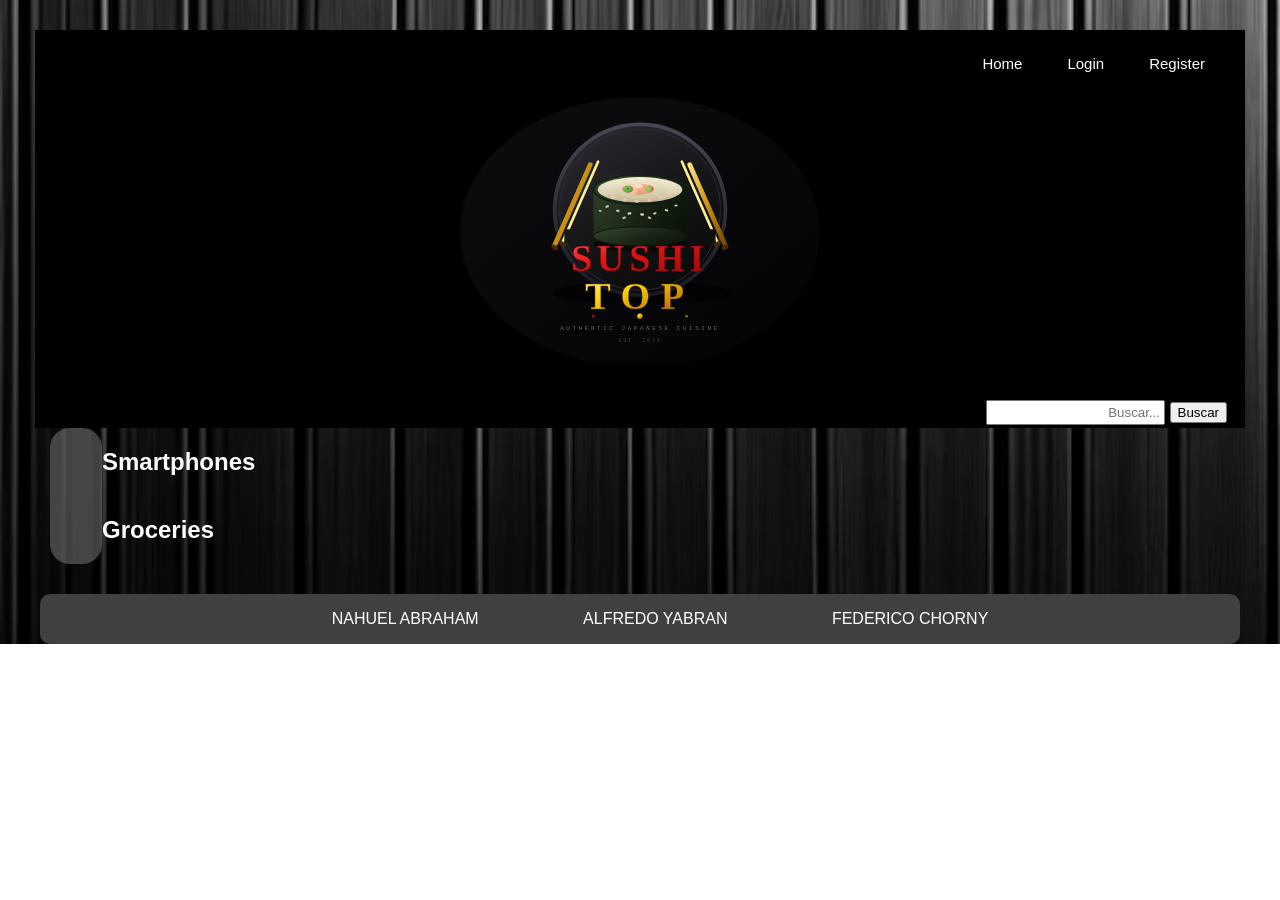
<file: index.html>
<!DOCTYPE html>
<html lang="es">
<head>
    <meta charset="UTF-8">
    <meta name="viewport" content="width=device-width, initial-scale=1.0">
    <title>SushiTop</title>
    <link rel="stylesheet" href="css/style.css">
</head>
<body>

  <header class="container">
    <div class="sushi-top"></div>
    <nav class="auth">
      <ul>
        <li><a href="index.html">Home</a></li>
        <li class="sinEmail"><a href="login.html">Login</a></li>
        <li class="sinEmail"><a href="register.html">Register</a></li>
      </ul>
    </nav>
    <div class="conEmail">
      <p class="saludo"></p>
      <p class="logOut">Logout</p>
    </div>
    <div class="logo">
          <a href="index.html"><img src="img/logo.svg" alt="SushiTop logo"></a>
    </div>
    <div class="searchbar">
      <form id="searchForm" class="searchbarform">
            <input type="text" id="searchbar" name="buscar" class="searchbar" placeholder="Buscar...">
            <button type="submit" class="indbutton buttonsearch">Buscar</button>
      </form>
    </div>
  </header>
  <div class="categorysec">
 <main class="mainCategory">
          <aside class="categorynav">
            <ul class="categoryul">
            </ul>
          </aside>

<div>
  <h2>Smartphones</h2>
<section id="productos" class="products">
</section>
  <h2>Groceries</h2>
  <section id="masVendidos" class="products">
  </section>
  </div>
  </main>
  </div>

<footer class="footer">
  <ul class="footer-ul">
    <li class="footer-li">NAHUEL ABRAHAM </li>
    <li class="footer-li">ALFREDO YABRAN </li>
    <li class="footer-li">FEDERICO CHORNY</li>
  </ul>
</footer>

    <script src="./js/index.js"></script>
    <script src="./js/saludo.js"></script>
    <script src="./js/logout.js"></script>

</body>



</html>
</file>
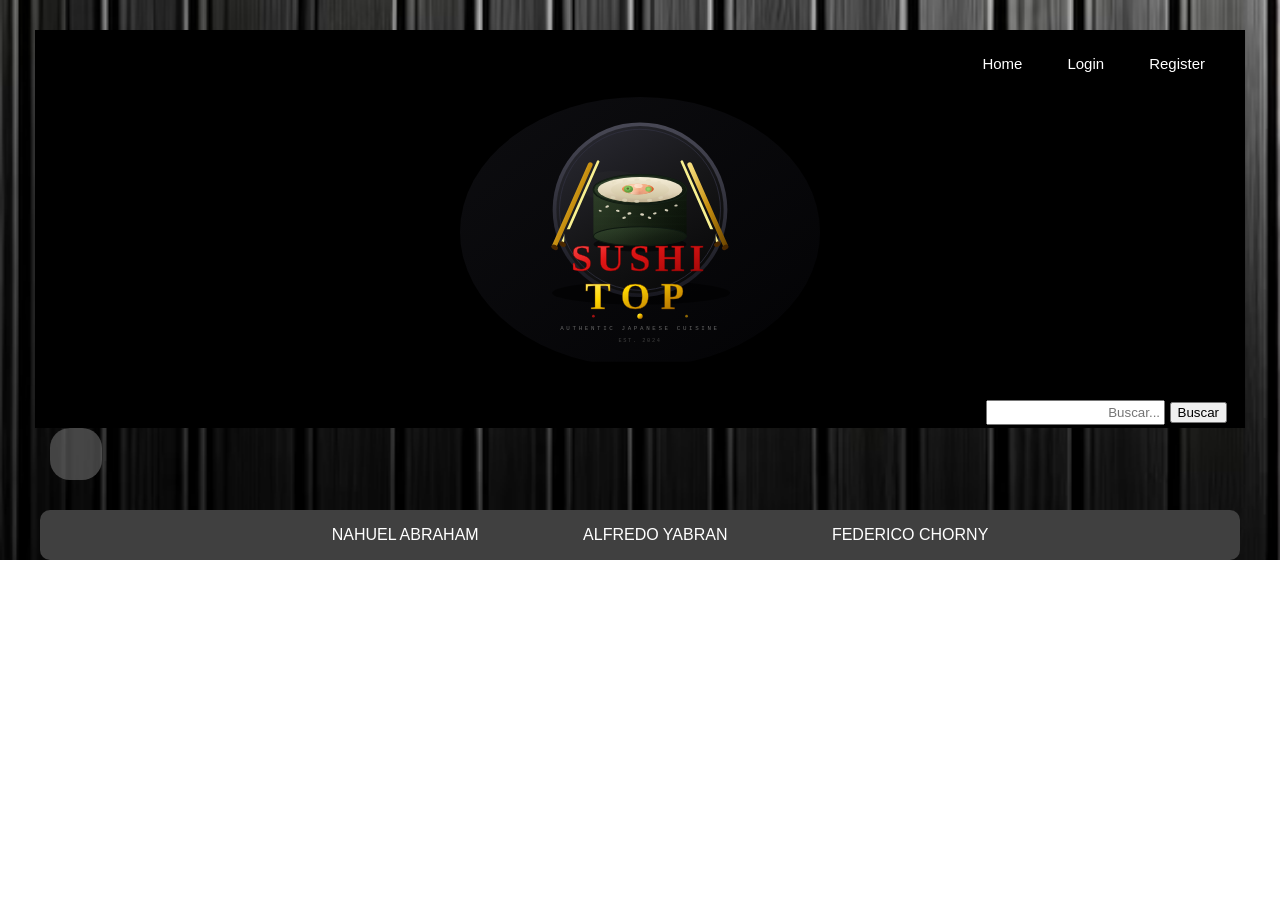
<file: category.html>
<!DOCTYPE html>
<html lang="es">
<head>
    <meta charset="UTF-8">
    <meta name="viewport" content="width=device-width, initial-scale=1.0">
    <title>SushiTop</title>
    <link rel="stylesheet" href="css/style.css">
</head>
<body>

  <header class="container">
    <div class="sushi-top"></div>
    <nav class="auth">
      <ul>
        <li><a href="index.html">Home</a></li>
        <li class="sinEmail"><a href="login.html">Login</a></li>
        <li class="sinEmail"><a href="register.html">Register</a></li>
      </ul>
    </nav>
    <div class="conEmail">
      <p class="saludo"></p>
      <p class="logOut">Logout</p>
    </div>
    <div class="logo">
          <a href="index.html" title="SushiTop Home"><img src="img/logo.svg" alt="SushiTop Logo"></a>
    </div>
    <div class="searchbar">
      <form id="searchForm" class="searchbarform">
            <input type="text" id="searchbar" name="buscar" class="searchbar" placeholder="Buscar...">
            <button type="submit" class="indbutton buttonsearch">Buscar</button>
      </form>
    </div>
  </header>
  <div class="categorysec">
 <main class="mainCategory">
          <aside class="categorynav">
            <ul class="categoryul">
            </ul>
          </aside>

<div>
<h2 id="categoriaTitulo"></h2>
<section class="products">
  </section>
</div>
</main>
</div>

<footer class="footer">
  <ul class="footer-ul">
    <li class="footer-li">NAHUEL ABRAHAM </li>
    <li class="footer-li">ALFREDO YABRAN </li>
    <li class="footer-li">FEDERICO CHORNY</li>
  </ul>

</footer>

<script src="./js/category.js"></script>
<script src="./js/saludo.js"></script>
<script src="./js/logout.js"></script>

</body>
</html>
</file>
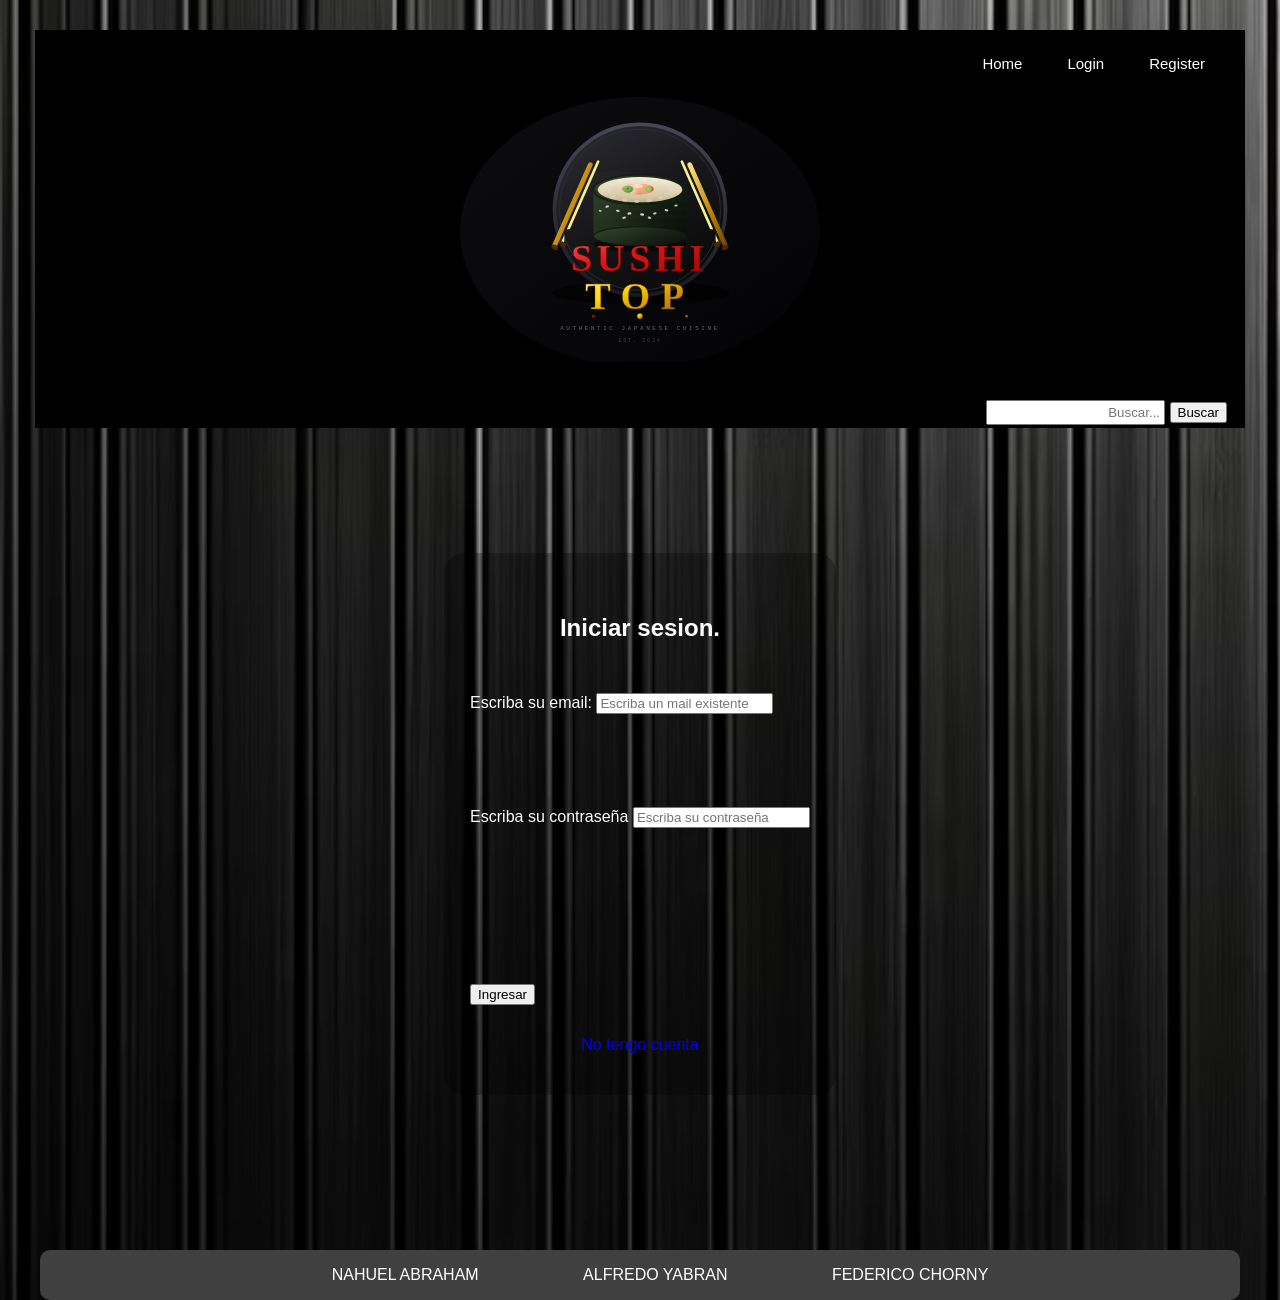
<file: login.html>
<!DOCTYPE html>
<html lang="en">
<head>
    <meta charset="UTF-8">
    <meta name="viewport" content="width=device-width, initial-scale=1.0">
    <title>SushiTop</title>
    <link rel="stylesheet" href="css/style.css">
</head>
<body>

  <header class="container">
    <div class="sushi-top"></div>
    <nav class="auth">
      <ul>
        <li><a href="index.html">Home</a></li>
        <li class="sinEmail"><a href="login.html">Login</a></li>
        <li class="sinEmail"><a href="register.html">Register</a></li>
      </ul>
    </nav>
    <div class="conEmail">
      <p class="saludo"></p>
      <p class="logOut">Logout</p>
    </div>
    <div class="logo">
          <a href="index.html" title="SushiTop Home"><img src="img/logo.svg" alt="SushiTop Logo"></a>
    </div>
    <div class="searchbar">
      <form id="searchForm" class="searchbarform">
            <input type="text" id="searchbar" name="buscar" class="searchbar" placeholder="Buscar...">
            <button type="submit" class="indbutton buttonsearch">Buscar</button>
      </form>
    </div>
</header>
<section class="usersec">
    <form action="./index.html" method="get" class="form_user loginForm" novalidate>
        <h1>Iniciar sesion.</h1>

        <div>
            <label for="email">Escriba su email:</label>
            <input class="inputregi email" type="email" name="email" placeholder="Escriba un mail existente">
        </div>
        <p class="errorlogin errorEmail"></p>

        <div>
            <label for="contraseña">Escriba su contraseña</label>
            <input class="inputregi contraseña" type="password" name="contraseña" placeholder="Escriba su contraseña">
        </div>
        <p class="errorlogin errorPassword"></p>
        <p class="errorlogin errorLogin"></p>

        <div>
            <button class="buttonregi" type="submit">Ingresar</button>
        </div>
        
        <a href="./register.html" class="acolor">No tengo cuenta</a>
    </form>
 </section>
<footer class="footer">
  <ul class="footer-ul">
    <li class="footer-li">NAHUEL ABRAHAM </li>
    <li class="footer-li">ALFREDO YABRAN </li>
    <li class="footer-li">FEDERICO CHORNY</li>
  </ul>
    
</footer>

<script src="./js/login.js"></script>
<script src="./js/saludo.js"></script>
<script src="./js/logout.js"></script>
</body>
</html>
</file>
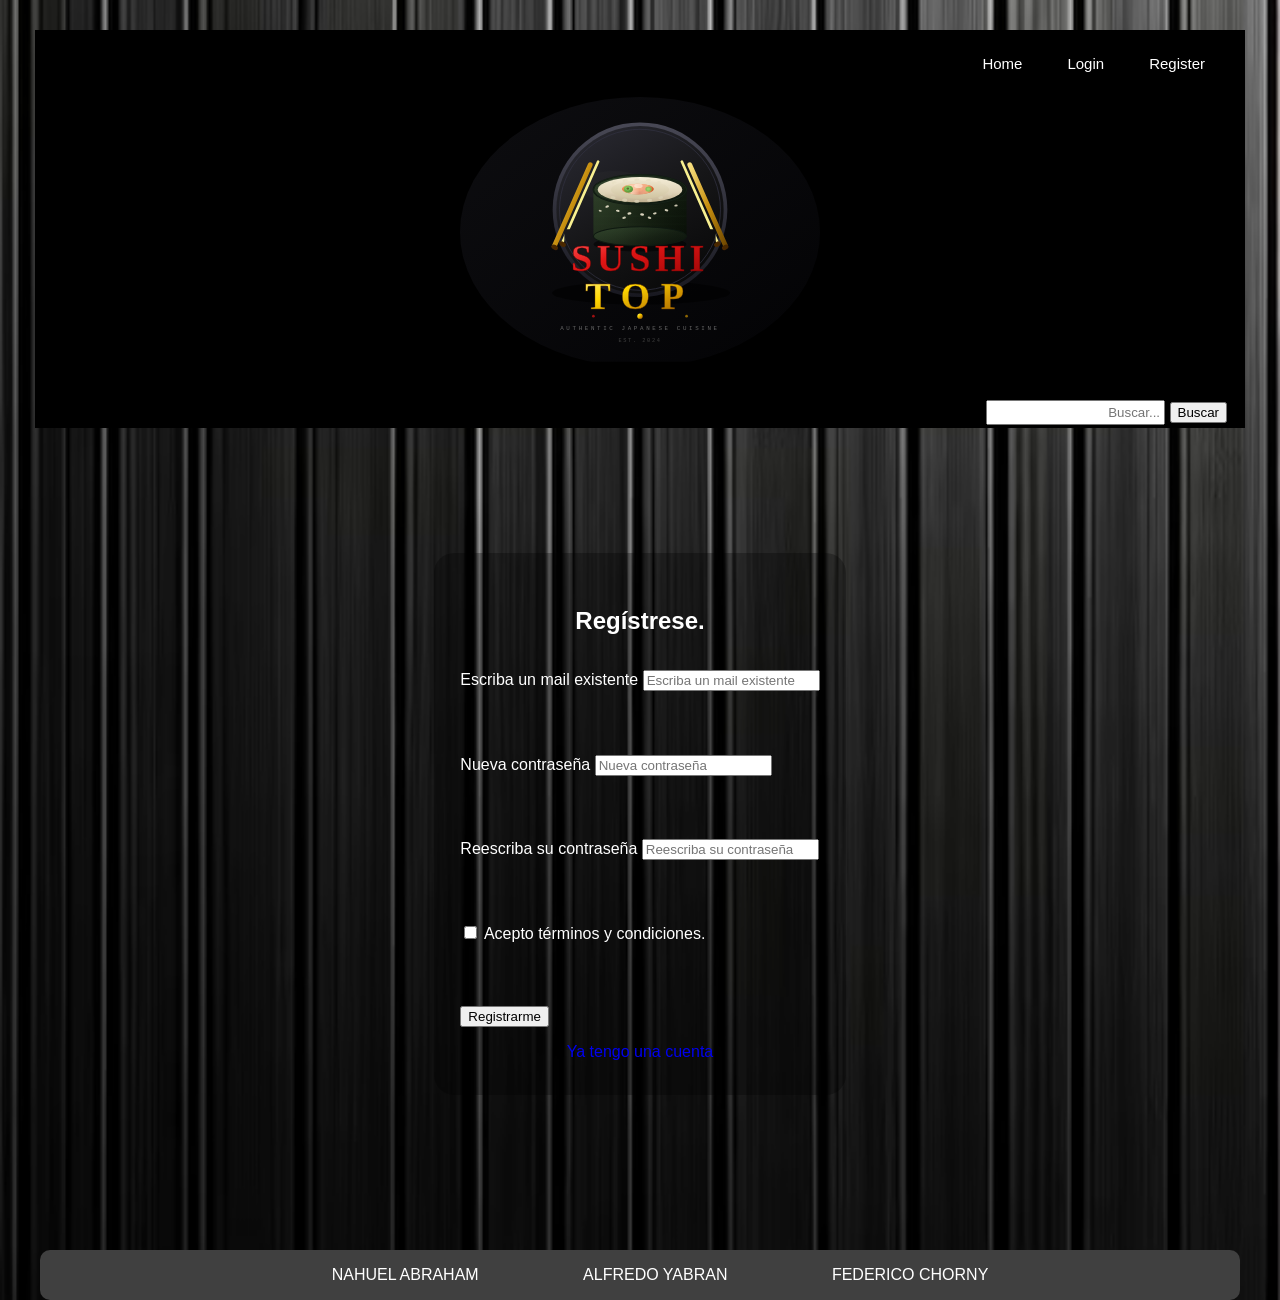
<file: register.html>
<!DOCTYPE html>
<html lang="en">
<head>
    <meta charset="UTF-8">
    <meta name="viewport" content="width=device-width, initial-scale=1.0">
    <title>SushiTop</title>
    <link rel="stylesheet" href="css/style.css">
</head>
<body>

  <header class="container">
    <div class="sushi-top"></div>
    <nav class="auth">
      <ul>
        <li><a href="index.html">Home</a></li>
        <li class="sinEmail"><a href="login.html">Login</a></li>
        <li class="sinEmail"><a href="register.html">Register</a></li>
      </ul>
    </nav>
    <div class="conEmail">
      <p class="saludo"></p>
      <p class="logOut">Logout</p>
    </div>
    <div class="logo">
          <a href="index.html" title="Home"><img src="img/logo.svg" alt=""></a>
    </div>
    <div class="searchbar">
      <form id="searchForm" class="searchbarform">
            <input type="text" id="searchbar" name="buscar" class="searchbar" placeholder="Buscar...">
            <button type="submit" class="indbutton buttonsearch">Buscar</button>
      </form>
    </div>
</header>
  <section class="usersec">
    <form action="./login.html" method="get" class="form_user registerForm">
        <h1>Regístrese.</h1>

        <div>
            <label for="regEmail">Escriba un mail existente</label>
            <input class="inputregi regEmail" id="regEmail" type="email" name="email" placeholder="Escriba un mail existente">
        </div>
        <p class="errorlogin errorEmail"></p>

        <div>
            <label for="regPassword">Nueva contraseña</label>
            <input class="inputregi regPassword" id="regPassword" type="password" name="password" placeholder="Nueva contraseña">
        </div>
        <p class="errorlogin errorPassword"></p>

        <div>
            <label for="regPassword2">Reescriba su contraseña</label>
            <input class="inputregi regPassword2" id="regPassword2" type="password" name="password2" placeholder="Reescriba su contraseña">
        </div>
        <p class="errorlogin errorPassword2"></p>

        <div>
            <input type="checkbox" class="regTerms" id="regTerms" name="terms">
            <label for="regTerms">Acepto términos y condiciones.</label>
        </div>
        <p class="errorlogin errorTerms"></p>

        <div>
            <button class="buttonregi" type="submit">Registrarme</button>
        </div>

        <a href="./login.html" class="acolor">Ya tengo una cuenta</a>
    </form>
</section>
    
<footer class="footer">
  <ul class="footer-ul">
    <li class="footer-li">NAHUEL ABRAHAM </li>
    <li class="footer-li">ALFREDO YABRAN </li>
    <li class="footer-li">FEDERICO CHORNY</li>
  </ul>
    
</footer>

<script src="./js/register.js"></script>
<script src="./js/saludo.js"></script>
<script src="./js/logout.js"></script>
</body>
</html>
</file>
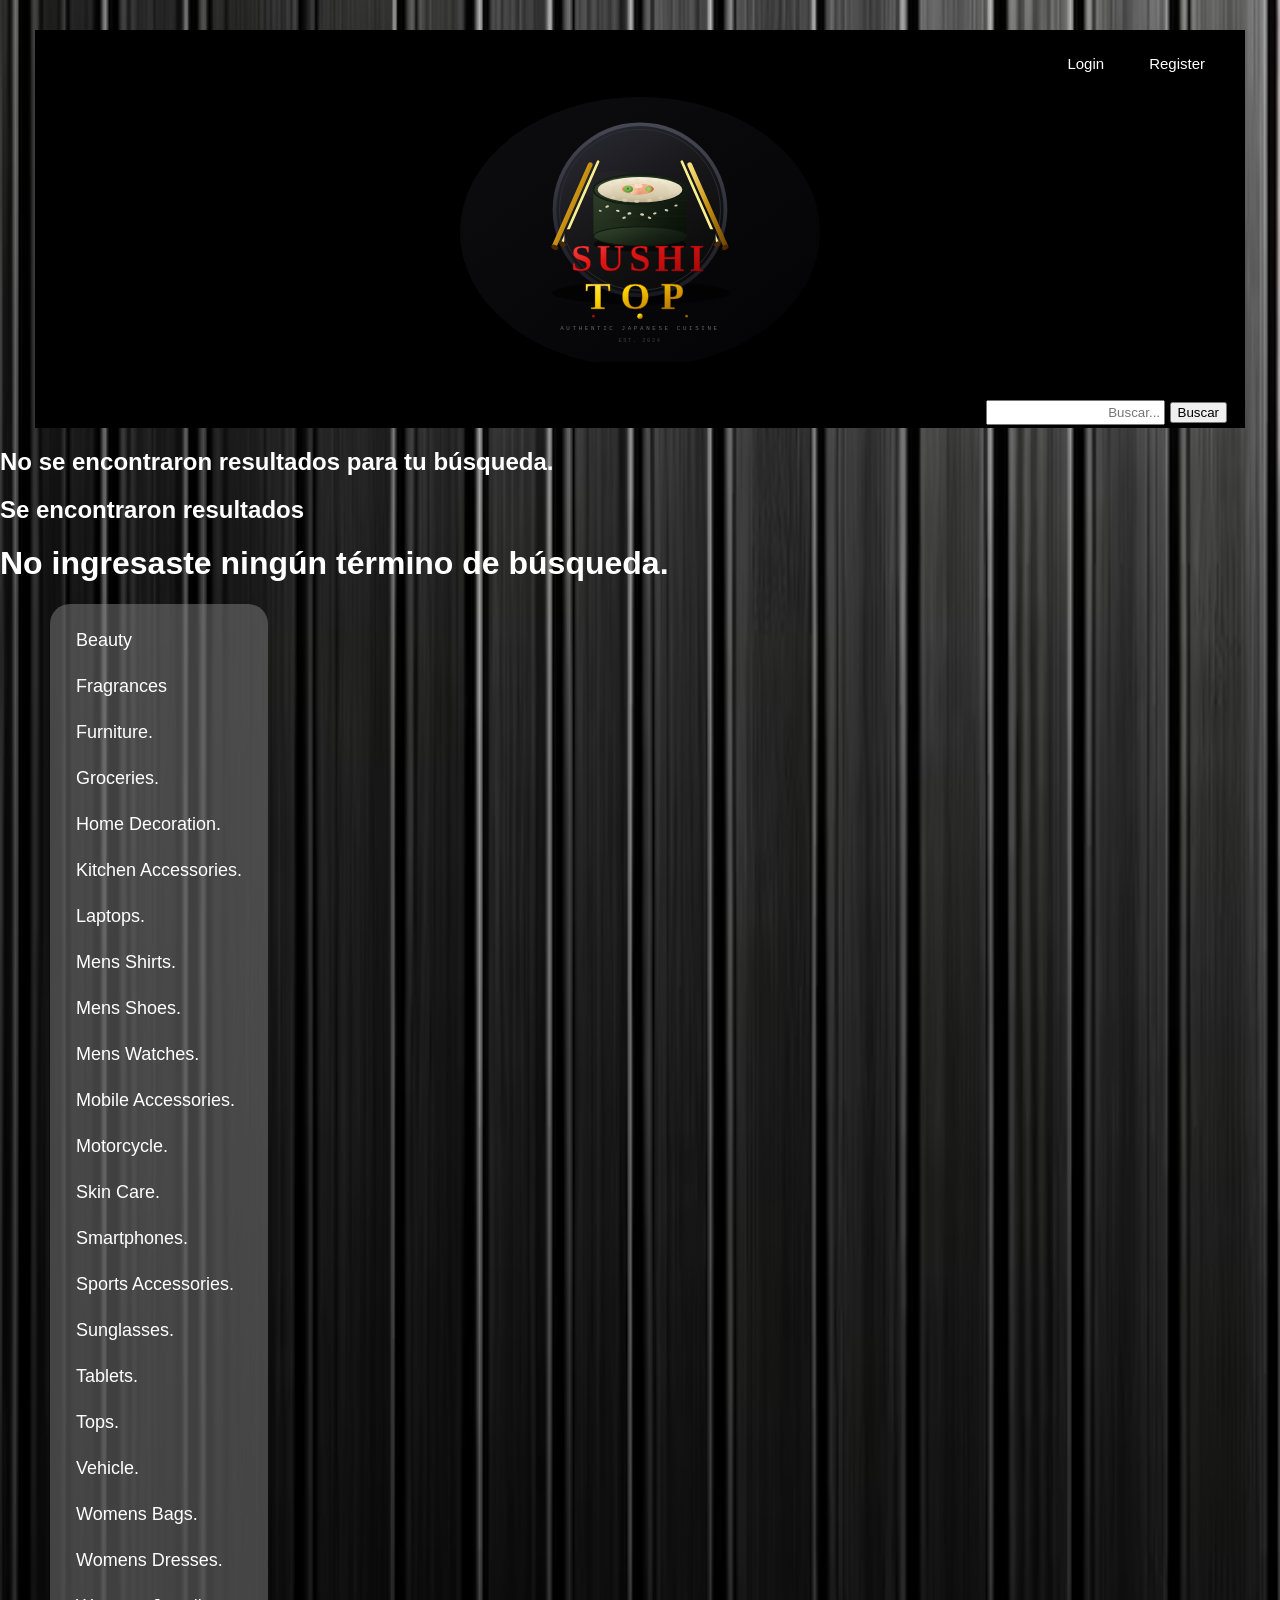
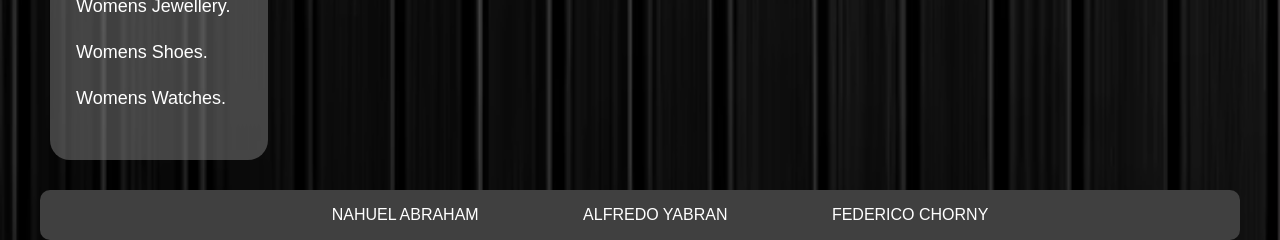
<file: search-result.html>
<!DOCTYPE html>
<html lang="en">
<head>
    <meta charset="UTF-8">
    <meta name="viewport" content="width=device-width, initial-scale=1.0">
    <title>SushiTop</title>
    <link rel="stylesheet" href="css/style.css">
</head>
<body>
<header class="container">
    <div class="sushi-top"></div>
        </div>
    <nav class="auth sinEmail">
      <ul>
        <li><a href="login.html">Login</a></li>
        <li><a href="register.html">Register</a></li>
      </ul>
    </nav>
    <div class="conEmail">
      <p class="saludo"></p>
      <p class="logOut">Logout</p>
    </div>
    <div class="logo">
          <a href="index.html" title="SushiTop Home"><img src="img/logo.svg" alt="SushiTop logo"></a>
    </div>
    <div class="searchbar">
      <form id="searchForm" action="./search-result.html" method="get" class="searchbarform">
            <input type="text" id="searchbar" name="buscar" class="searchbar" placeholder="Buscar...">
            <button type="submit" class="indbutton buttonsearch">Buscar</button>
      </form>
</header>
    <div class="indexbody">
         <h2 class="sin_resultados">No se encontraron resultados para tu búsqueda.</h2>
         <h2 class="sin_resultados">Se encontraron resultados </h2>
         <h1 class="hcate">"Resultados de búsqueda"</h1>

 </header>
  <div class="categorysec">
 <main class="mainCategory">
          <aside class="categorynav">
            <ul class="categoryul">
                <li class="categorili"><a href="./category.html" class="categorya">Beauty</a></li>
                <li class="categorili"><a href="./category.html" class="categorya" >Fragrances</a></li>
                <li class="categorili"><a href="./category.html" class="categorya">Furniture.</a></li>
                <li class="categorili"><a href="./category.html" class="categorya"> Groceries.</a></li>
                <li class="categorili"><a href="./category.html" class="categorya"> Home Decoration.</a></li>
                <li class="categorili"><a href="./category.html" class="categorya"> Kitchen Accessories.</a></li>
                <li class="categorili"><a href="./category.html" class="categorya"> Laptops.</a></li>
                <li class="categorili"><a href="./category.html" class="categorya"> Mens Shirts.</a></li>
                <li class="categorili"><a href="./category.html" class="categorya"> Mens Shoes.</a></li>
                <li class="categorili"><a href="./category.html" class="categorya"> Mens Watches.</a></li>
                <li class="categorili"><a href="./category.html" class="categorya"> Mobile Accessories.</a></li>
                <li class="categorili"><a href="./category.html" class="categorya"> Motorcycle.</a></li>
                <li class="categorili"><a href="./category.html" class="categorya"> Skin Care.</a></li>
                <li class="categorili"><a href="./category.html" class="categorya"> Smartphones.</a></li>
                <li class="categorili"><a href="./category.html" class="categorya"> Sports Accessories.</a></li>
                <li class="categorili"><a href="./category.html" class="categorya"> Sunglasses.</a></li>
                <li class="categorili"><a href="./category.html" class="categorya"> Tablets.</a></li>
                <li class="categorili"><a href="./category.html" class="categorya"> Tops.</a></li>
                <li class="categorili"><a href="./category.html" class="categorya"> Vehicle.</a></li>
                <li class="categorili"><a href="./category.html" class="categorya"> Womens Bags.</a></li>
                <li class="categorili"><a href="./category.html" class="categorya"> Womens Dresses.</a></li>
                <li class="categorili"><a href="./category.html" class="categorya"> Womens Jewellery.</a></li>
                <li class="categorili"><a href="./category.html" class="categorya"> Womens Shoes.</a></li>
                <li class="categorili"><a href="./category.html" class="categorya"> Womens Watches.</a></li>
            </ul>
          </aside>

<div>
<section class="products">
  </section>

  </main>


<footer class="footer">
  <ul class="footer-ul">
    <li class="footer-li">NAHUEL ABRAHAM </li>
    <li class="footer-li">ALFREDO YABRAN </li>
    <li class="footer-li">FEDERICO CHORNY</li>
  </ul>

</footer>

  <script src="./JS/search-result.js"></script>
  
</body>
</html>
</file>
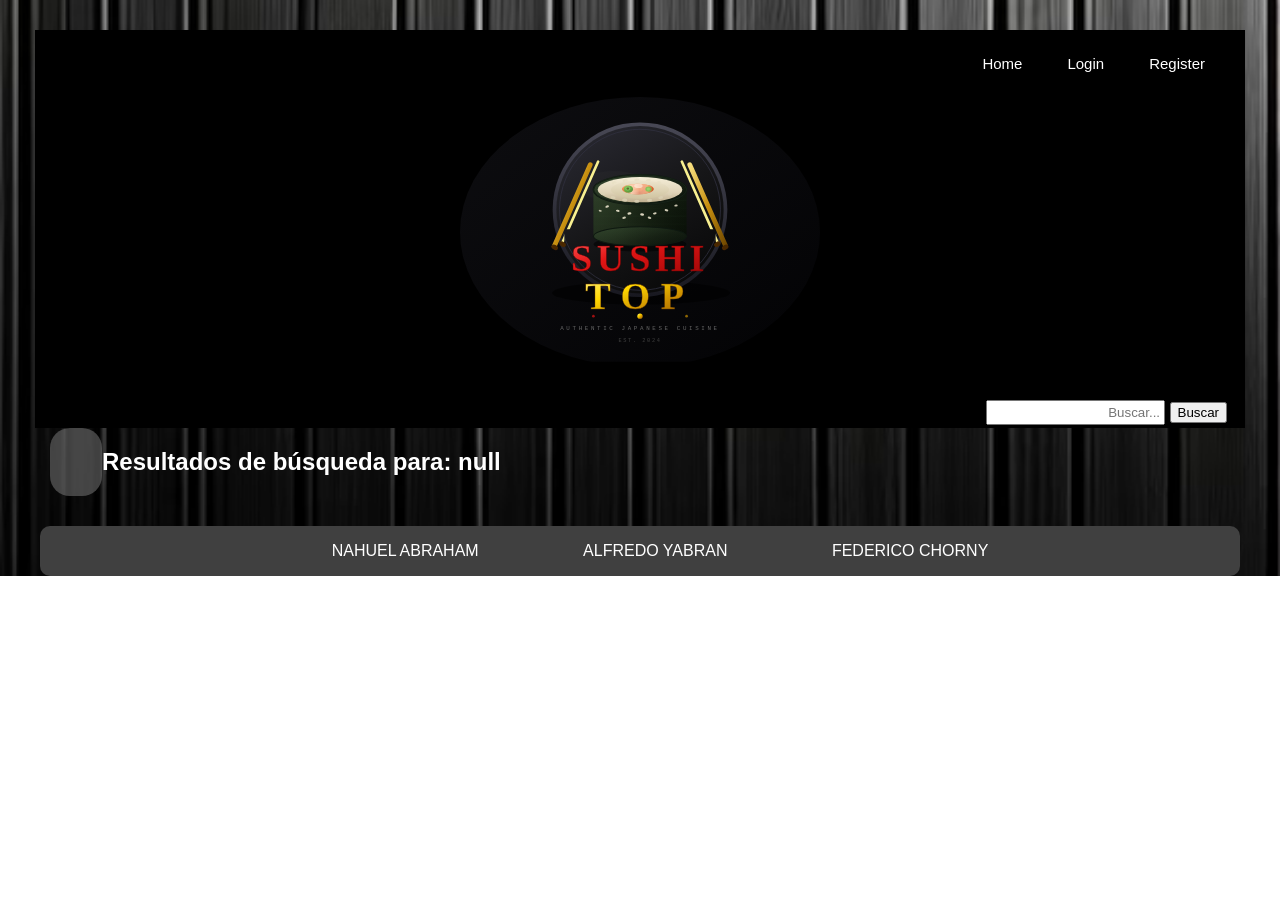
<file: search-results.html>
<!DOCTYPE html>
<html lang="en">

<head>
<meta charset="UTF-8">
<meta name="viewport" content="width=device-width, initial-scale=1.0">
<title>SushiTop</title>
<link rel="stylesheet" href="css/style.css">
</head>

<body>

<header class="container">
<div class="sushi-top"></div>

<nav class="auth">
<ul>
<li><a href="index.html">Home</a></li>
<li class="sinEmail"><a href="login.html">Login</a></li>
<li class="sinEmail"><a href="register.html">Register</a></li>
</ul>
</nav>

<div class="conEmail">
<p class="saludo"></p>
<p class="logOut">Logout</p>
</div>

<div class="logo">
<a href="index.html" title="SushiTop Home"><img src="img/logo.svg" alt="SushiTop Logo"></a>
</div>

<div class="searchbar">
<form id="searchForm" class="searchbarform">
<input type="text" id="searchbar" name="buscar" class="searchbar" placeholder="Buscar...">
<button type="submit" class="indbutton buttonsearch">Buscar</button>
</form>
</div>
</header>

<div class="categorysec">
<main class="mainCategory">
<aside class="categorynav">
<ul class="categoryul">
</ul>
</aside>

<div>
<h2 id="resultadoTitulo"></h2>
<section class="products">
</section>
</div>
</main>
</div>

<footer class="footer">
<ul class="footer-ul">
<li class="footer-li">NAHUEL ABRAHAM </li>
<li class="footer-li">ALFREDO YABRAN </li>
<li class="footer-li">FEDERICO CHORNY</li>
</ul>
</footer>

<script src="./js/search-results.js"></script>
<script src="./js/saludo.js"></script>
<script src="./js/logout.js"></script>

</body>

</html>
</file>
<file: css/style.css>
/* Index */

html, body {
  width: 100%;
  min-width: 0;
  margin: 0;
}

body {
  font-family: Arial, Helvetica, sans-serif;
  background-image: url('../img/elegante-fondo-madera-negra-texturas.avif');
  background-repeat: no-repeat;
  background-size: 100% 100%;
  color: rgb(255, 255, 255);
}

ul, ol {
  list-style: none;
}

img {
  display: block;
  width: 100%;
}

img {
  display: flex;
  width: 100%;
}

a {
  text-decoration: none;
}


/* container */

.container {
    width: 100%;
    max-width: 1180px;
    margin: 0 auto;
    padding: 0 15px;
}

.mainCategory {
    display: flex;
    width: 100%;
    max-width: 1180px;
    margin: 0 auto;
    padding: 0 15px;
}


/* HEADER */

header {
  padding-top: 20px;
  background-color: #000000;
}

.sushi-top {
  text-align: right;
  margin-bottom: 30px;
}

.logo {
  display: flex;
  justify-content: center;
  margin-bottom: 30px;
}

.logo img {
  width: 360px;
  border-radius: 50%;
}

.auth {
  font-size: 12px;
  color: #000000;
  margin-left: 10px;
  display: flex;
  justify-content: right;
  padding: 25px;
}

.auth ul {
  margin: 0;
  padding: 0;
  display: flex;
}

.auth li {
  margin-left: 45px;
}

.auth a {
  font-size: 15px;
  color: #ffffff;
  display: flex;
  justify-content: right;
}

.searchbar {
  text-align: right;
  padding: 3px;
}

/* Estado de login (sinEmail / conEmail) */

.conEmail {
  display: none;
  text-align: right;
  padding: 25px;
  color: #ffffff;
}

.saludo {
  font-size: 15px;
  margin-bottom: 6px;
}

.logOut {
  font-size: 15px;
  cursor: pointer;
  text-decoration: underline;
}

/* Category */

.categorynav {
    background-color: rgba(128, 128, 128, 0.5);
    border-radius: 20px;
    font-family: Arial, Helvetica, sans-serif;
    display: flex;
    flex-direction: column;
    padding: 26px;
}

.categoryul {
    display: flex;
    flex-direction: column;
    list-style: none;
    padding: 0;
    margin: 0;
}

.categorili {
    margin-bottom: 25px;
}

.categorynav a {
    color: #ffffff;
    font-size: 18px;
    align-items: center;
}

.categorylist {
    justify-content: space-around;
}


/* Product */

.products {
  display: flex;
  flex-wrap: wrap;
  justify-content: space-between;
}

.card {
  width: 450px;
  padding: 1%;
}

.card img {
  height: 75%;
}

.card h2 {
  font-size: 18px;
  color: #ffffff;
  margin: 10px 0;
  text-align: center;
}

.card p {
  font-size: 13px;
  margin-bottom: 10px;
}

.btn {
  background: #444;
  color: white;
  padding: 8px 12px;
  font-size: 12px;
}

.divcate {
  width: 300px;
  background: rgba(0,0,0,0.45);
  border-radius: 12px;
  padding: 12px;
  box-sizing: border-box;
  margin-bottom: 18px;
}

.divcate .produim {
  height: 160px;
  width: 100%;
  object-fit: contain;
  border-radius: 8px;
  display: block;
}

.produtit {
  font-weight: 700;
  font-size: 16px;
  color: #ffffff;
  margin: 8px 0 6px 0;
  text-align: center;
}

.produdes {
  font-size: 13px;
  color: #dddddd;
  margin-bottom: 8px;
}

.produprec {
  color: burlywood;
  font-weight: 700;
  margin-bottom: 8px;
}

.produinfo {
  background: #444;
  color: white;
  padding: 6px 10px;
  font-size: 13px;
  border-radius: 8px;
  display: inline-block;
  text-decoration: none;
}

.product-wrapper {
  flex: 1;
  min-width: 0;
}

.product-container {
  width: 100%;
  max-width: 1180px;
  margin: 40px auto;
  padding: 0;
}

.product-container h1 {
  margin-bottom: 24px;
  color: #ffffff;
}

.product-info {
  padding: 26px;
  border-radius: 20px;
  font-family: Arial, Helvetica, sans-serif;
  display: flex;
  flex-direction: column;
  justify-content: space-around;
  max-width: 1180px;
  margin: 0 auto;
}

.tags {
  letter-spacing: 10px;
  background-color: #444;
}

.precio {
  font-size: 40px;
  font-family: 'Times New Roman', Times, serif;
  color: burlywood;
}

.tags {
  background-color: #444;
  color: #ffffff;
  font-size: 12px;
  padding: 6px 14px;
  border-radius: 20px;
  display: inline-block;
  margin-bottom: 12px;
}

.tags a {
    color: white;
}

.containerReviews h3 {
  font-size: 16px;
  margin-top: 20px;
  margin-bottom: 14px;
}

.containerReviews input,
.containerReviews select,
.containerReviews textarea {
  background: #222222;
  color: #ffffff;
  border-radius: 6px;
  padding: 10px;
  margin-bottom: 12px;
  font-size: 13px;
  width: 100%;
  box-sizing: border-box;
}

.containerReviews button {
  background: #444444;
  color: white;
  padding: 10px;
  border-radius: 6px;
  font-size: 14px;
  width: 100%;
}

/* login y register */

.login-container {
  display: flex;
  justify-content: center;
  align-items: center;
  min-height: 100vh;
}

.usersec {
    width: 100%;
    display: flex;
    flex-direction: column;
    align-items: center;
    height: 88vh;
    justify-content: center;
}

.usersec h1 {
  text-align: center;
}

.usersec a {
  text-align: center;
}

.form_user {
    background-color: rgba(0, 0, 0, 0.295);
    padding: 26px;
    border-radius: 20px;
    font-family: Arial, Helvetica, sans-serif;
    display: flex;
    flex-direction: column;
    justify-content: space-around;
    height: 490px;
}


/* Footer */

footer {
  background: rgb(64, 64, 64);
  margin: 30px auto 0;
  border-radius: 10px;
  width: 100%;
  max-width: 1200px;
  color: #ffffff;
  justify-content: space-around;
}

footer {
  display: flex;
  margin-bottom: auto;
  text-align: center;
}

footer li {
  display: inline;
  margin: 50px;
}


/* Celular */

@media (max-width: 420px) {

  body {
    background-size: cover;
  }

  .container {
    width: 100%;
    padding: 0 10px;
    box-sizing: border-box;
  }

  header {
    padding-top: 10px;
  }

  .auth {
    justify-content: center;
    padding: 10px;
    margin-left: 0;
  }

  .auth li {
    margin-left: 20px;
  }

  .auth a {
    margin-left: 0;
    font-size: 13px;
  }

  .logo img {
    width: 180px;
  }

  .searchbar {
    text-align: center;
    padding: 6px 10px;
  }

  .searchbar input {
    width: 70%;
  }

  .mainCategory {
    flex-direction: row;
    padding: 0 10px;
    box-sizing: border-box;
  }

  .categorynav {
    width: 38%;
    box-sizing: border-box;
    margin-bottom: 20px;
    border-radius: 10px;
  }

  .categorynav a {
    font-size: 15px;
  }

  .categorili {
    margin-bottom: 15px;
  }

  .products {
    display: flex;
    flex-direction: row;
    flex-wrap: wrap;
    justify-content: space-evenly;
  }

  .divcate {
    width: 95px;
  }

  .card {
    width: 100%;
    box-sizing: border-box;
    padding: 10px;
  }

  .card img {
    height: auto;
    width: 100%;
  }

  .card h2 {
    font-size: 16px;
  }

  .product-container {
    padding: 0 10px;
    margin: 20px auto;
    box-sizing: border-box;
  }

  .product-info {
    padding: 16px 10px;
    box-sizing: border-box;
  }

  .precio {
    font-size: 28px;
  }

  .usersec {
    height: auto;
    padding: 30px 10px;
    box-sizing: border-box;
  }

  .form_user {
    width: 100%;
    box-sizing: border-box;
    height: 400px;
    padding: 20px;
    border-radius: 14px;
  }

  footer {
    flex-direction: column;
    width: 100%;
    border-radius: 0;
    margin-top: 20px;
    padding: 16px 0;
    box-sizing: border-box;
  }

  footer li {
    display: block;
    margin: 8px 0;
    text-align: center;
  }
}
</file>
